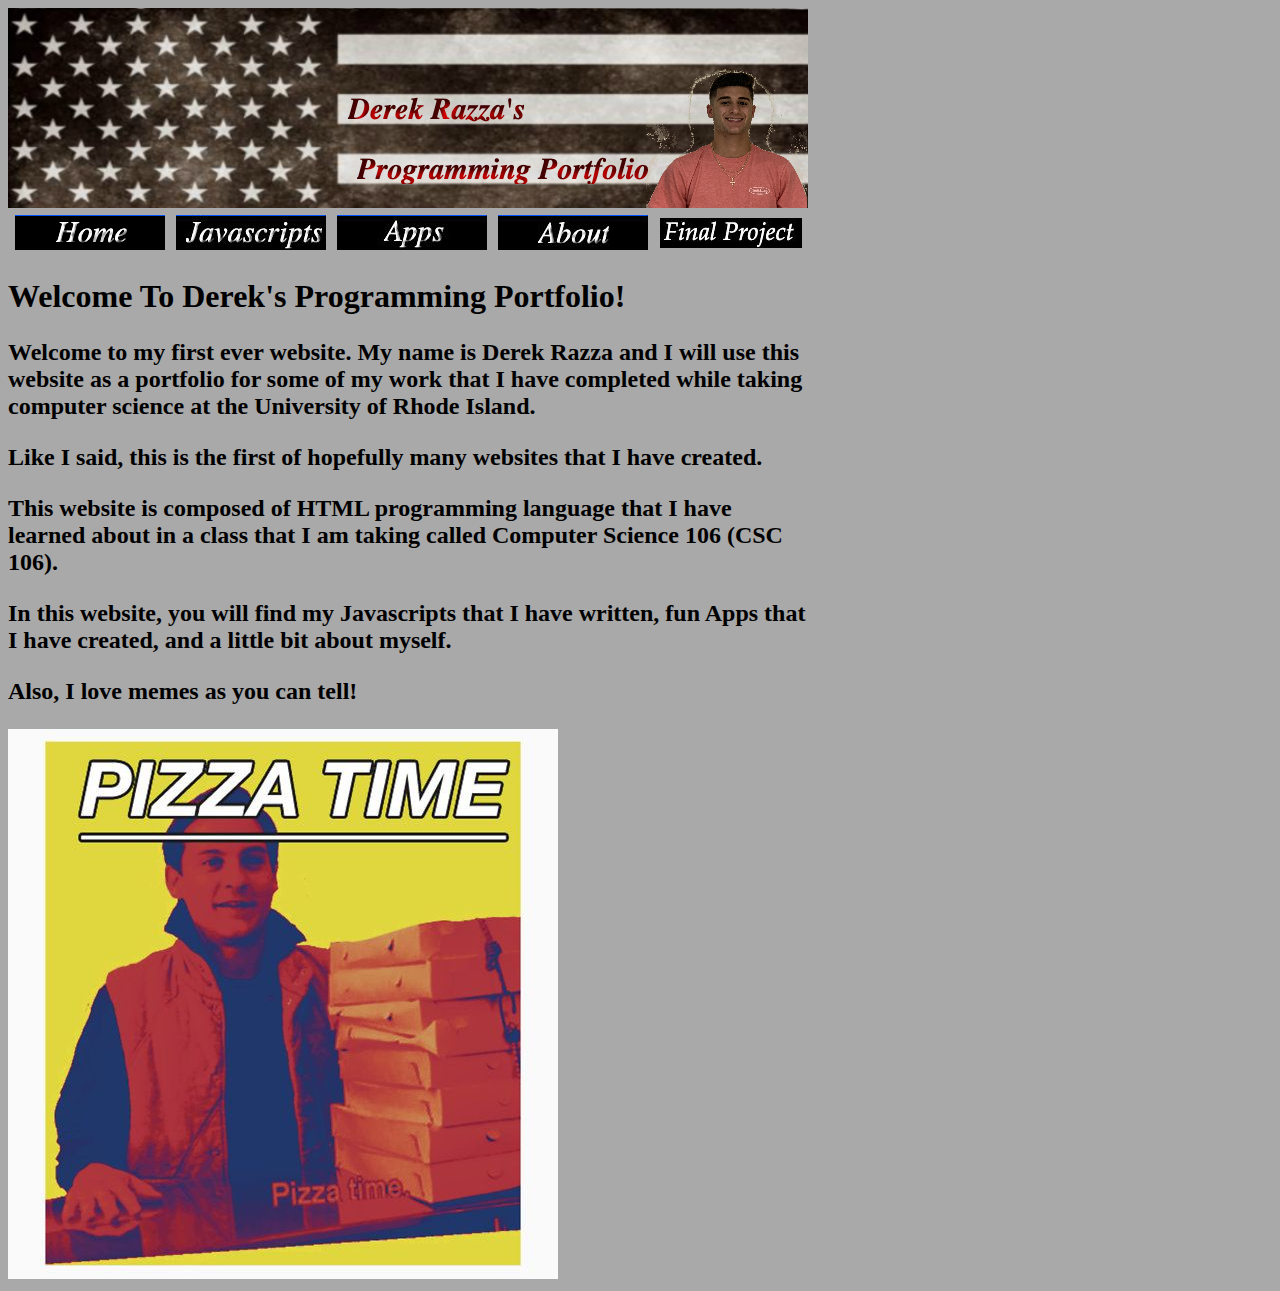
<file: index.html>
<!DOCTYPE html>
<html>
    <head>
        <meta charset="utf-8">
        <title>Razza's Portfolio Website</title>
        <link rel="stylesheet" type="text/css" href="style.css">      
    </head>
<body bgcolor="DarkGray">
     
        <img src="DereksProgrammingBanner.jpg.jpg">  

<table id="nav-table">
    
    <thead> 
    <tr>
            <th><a href="index.html"><img src="homebutton2.jpg"></a></th>
            <th><a href="javascripts.html"><img src="javascripts2.jpg"></a></th>            
            <th><a href="apps.html"><img src="apps2.jpg"></a></th>
            <th><a href="about.html"><img src="about2.jpg"></a></th>
            <th><a href="FinalProject.html"><img src="FinalProjectButton.jpg"></a></th>
      </tr>
    </thead> 
 </table>     
        
        <a href=""> </a>
    
        <h1> Welcome To Derek's Programming Portfolio! </h1>
    
    <h2> 
        <div class="paragraph">    
    <p>Welcome to my first ever website. My name is Derek Razza and I will use this website as a portfolio for some of my work that I have completed while taking computer science at the University of Rhode Island.</p>
    <p>Like I said, this is the first of hopefully many websites that I have created.</p>
    <p>This website is composed of HTML programming language that I have learned about in a class that I am taking called Computer Science 106 (CSC 106).</p>
    <p>In this website, you will find my Javascripts that I have written, fun Apps that I have created, and a little bit about myself.</p>
    <p> Also, I love memes as you can tell! </p>
       </div>
    </h2>  
 
  <img src="IMG_0237.JPG"> 
    
  </body>
</html>
</file>
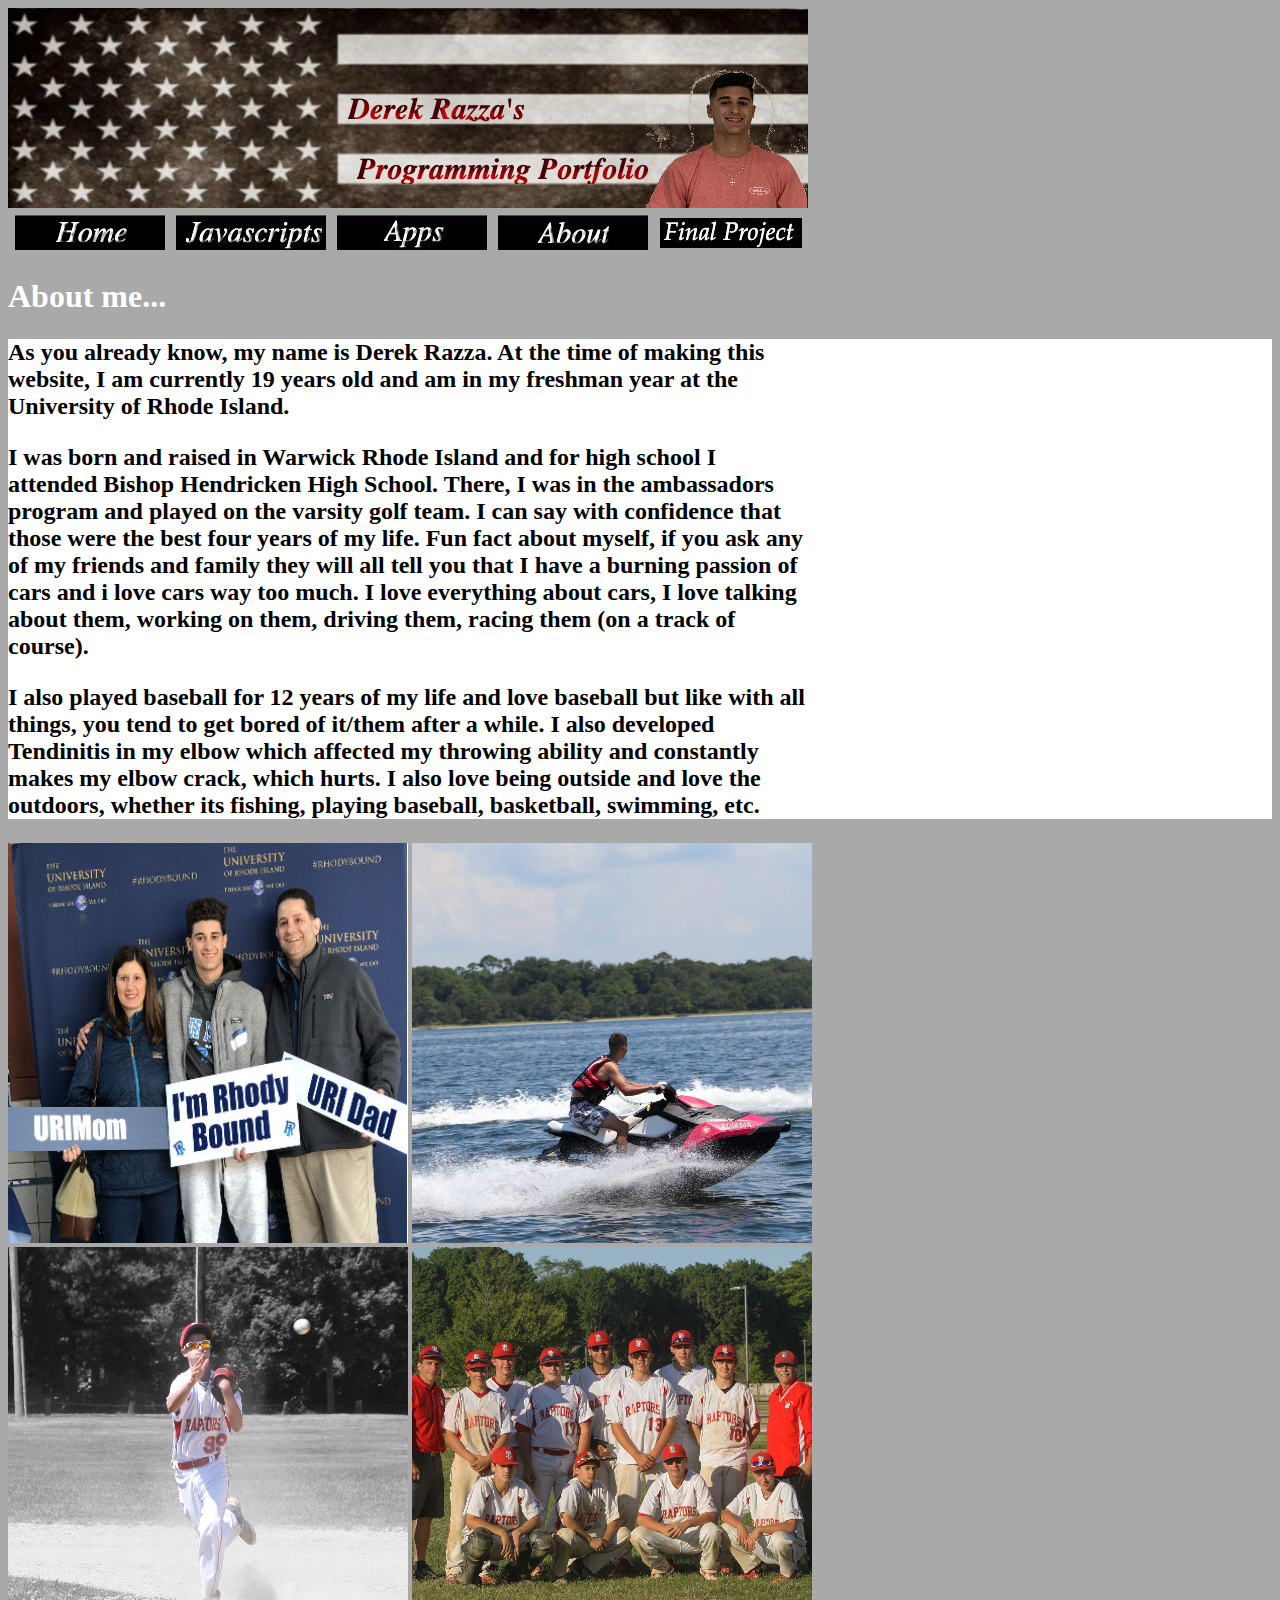
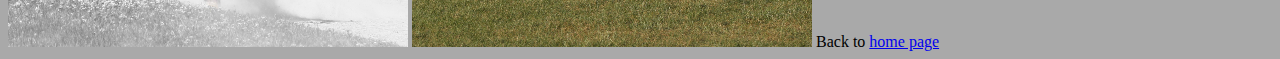
<file: about.html>
<!DOCTYPE html>
<html>
    <head>
        <meta charset="utf-8">
        <title>Razza's Portfolio Website</title>
        <link rel="stylesheet" type="text/css" href="style.css">      
    </head>
<body bgcolor="DarkGray">
     
        <img src="DereksProgrammingBanner.jpg.jpg">  

<table id="nav-table">
    
    <thead> 
    <tr>
            <th><a href="index.html"><img src="homebutton2.jpg"></a></th>
            <th><a href="javascripts.html"><img src="javascripts2.jpg"></a></th>            
            <th><a href="apps.html"><img src="apps2.jpg"></a></th>
            <th><a href="about.html"><img src="about2.jpg"></a></th>
            <th><a href="FinalProject.html"><img src="FinalProjectButton.jpg"></a></th>
      </tr>
    </thead> 
 </table>    
    
        <style>
        
        h2 {
            color: black;
        background-color: white; 
            text-length: 800px;
            }  
        h1 {
            color: white;
            }
        </style>
    
    </head>   
        <a href=""> </a>

        <h1> About me... </h1>
<h2>
   <div class="paragraph">   
     <p id-="p"> As you already know, my name is Derek Razza. At the time of making this website, I am currently 19 years old and am in my freshman year at the University of Rhode Island.</p>
     <p> I was born and raised in Warwick Rhode Island and for high school I attended Bishop Hendricken High School. There, I was in the ambassadors program and played on the varsity golf team. I can say with confidence that those were the best four years of my life. Fun fact about myself, if you ask any of my friends and family they will all tell you that I have a burning passion of cars and i love cars way too much. I love everything about cars, I love talking about them, working on them, driving them, racing them (on a track of course).</p> 
     <p> I also played baseball for 12 years of my life and love baseball but like with all things, you tend to get bored of it/them after a while. I also developed Tendinitis in my elbow which affected my throwing ability and constantly makes my elbow crack, which hurts. I also love being outside and love the outdoors, whether its fishing, playing baseball, basketball, swimming, etc.</p>
   
   </div>
</h2>
   
   <img src="URIFAMPIC.jpg">
   <img src="Jetski.jpg"> 
    <br>
   <img src="Baseball2nd.JPG">   
   <img src="Teampic.JPG">   
    
    </body> Back to <a href="index.html"> home page </a>
</html>
</file>
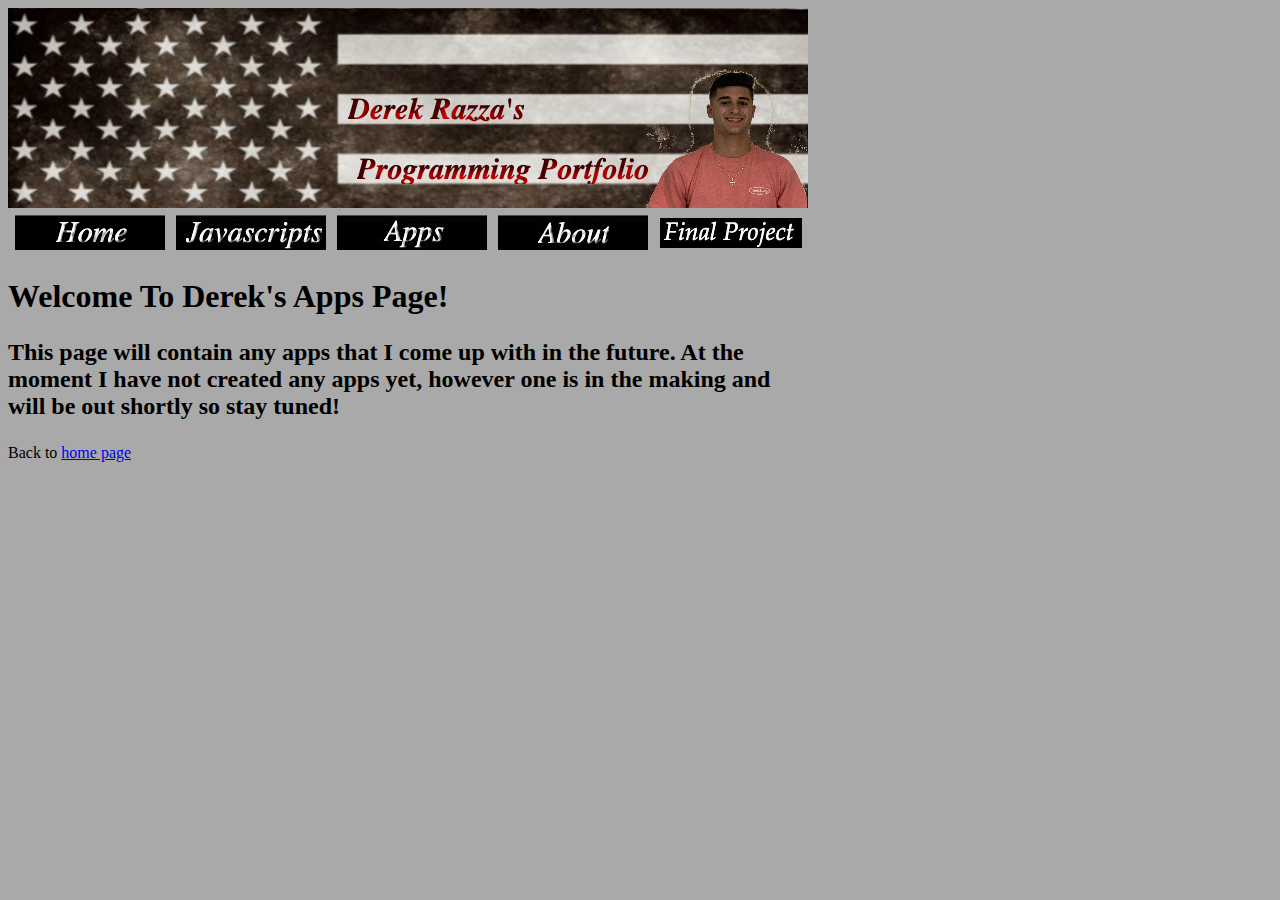
<file: apps.html>
<!DOCTYPE html>
<html>
    <head>
        <meta charset="utf-8">
        <title>Razza's Portfolio Website</title>
        <link rel="stylesheet" type="text/css" href="style.css">      
    </head>
<body bgcolor="DarkGray">
     
        <img src="DereksProgrammingBanner.jpg.jpg">  

<table id="nav-table">
    
    <thead> 
    <tr>
            <th><a href="index.html"><img src="homebutton2.jpg"></a></th>
            <th><a href="javascripts.html"><img src="javascripts2.jpg"></a></th>            
            <th><a href="apps.html"><img src="apps2.jpg"></a></th>
            <th><a href="about.html"><img src="about2.jpg"></a></th>
            <th><a href="FinalProject.html"><img src="FinalProjectButton.jpg"></a></th>
      </tr>
    </thead> 
 </table>    
   
        <a href=""> </a>

        <h1> Welcome To Derek's Apps Page! </h1>
        <h2>
         <div class="paragraph">
            <p>This page will contain any apps that I come up with in the future. At the moment I have not created any apps yet, however one is in the making and will be out shortly so stay tuned!</p>
        </h2>
         </div>       
          </body> Back to <a href="index.html"> home page </a>
</html>
</file>
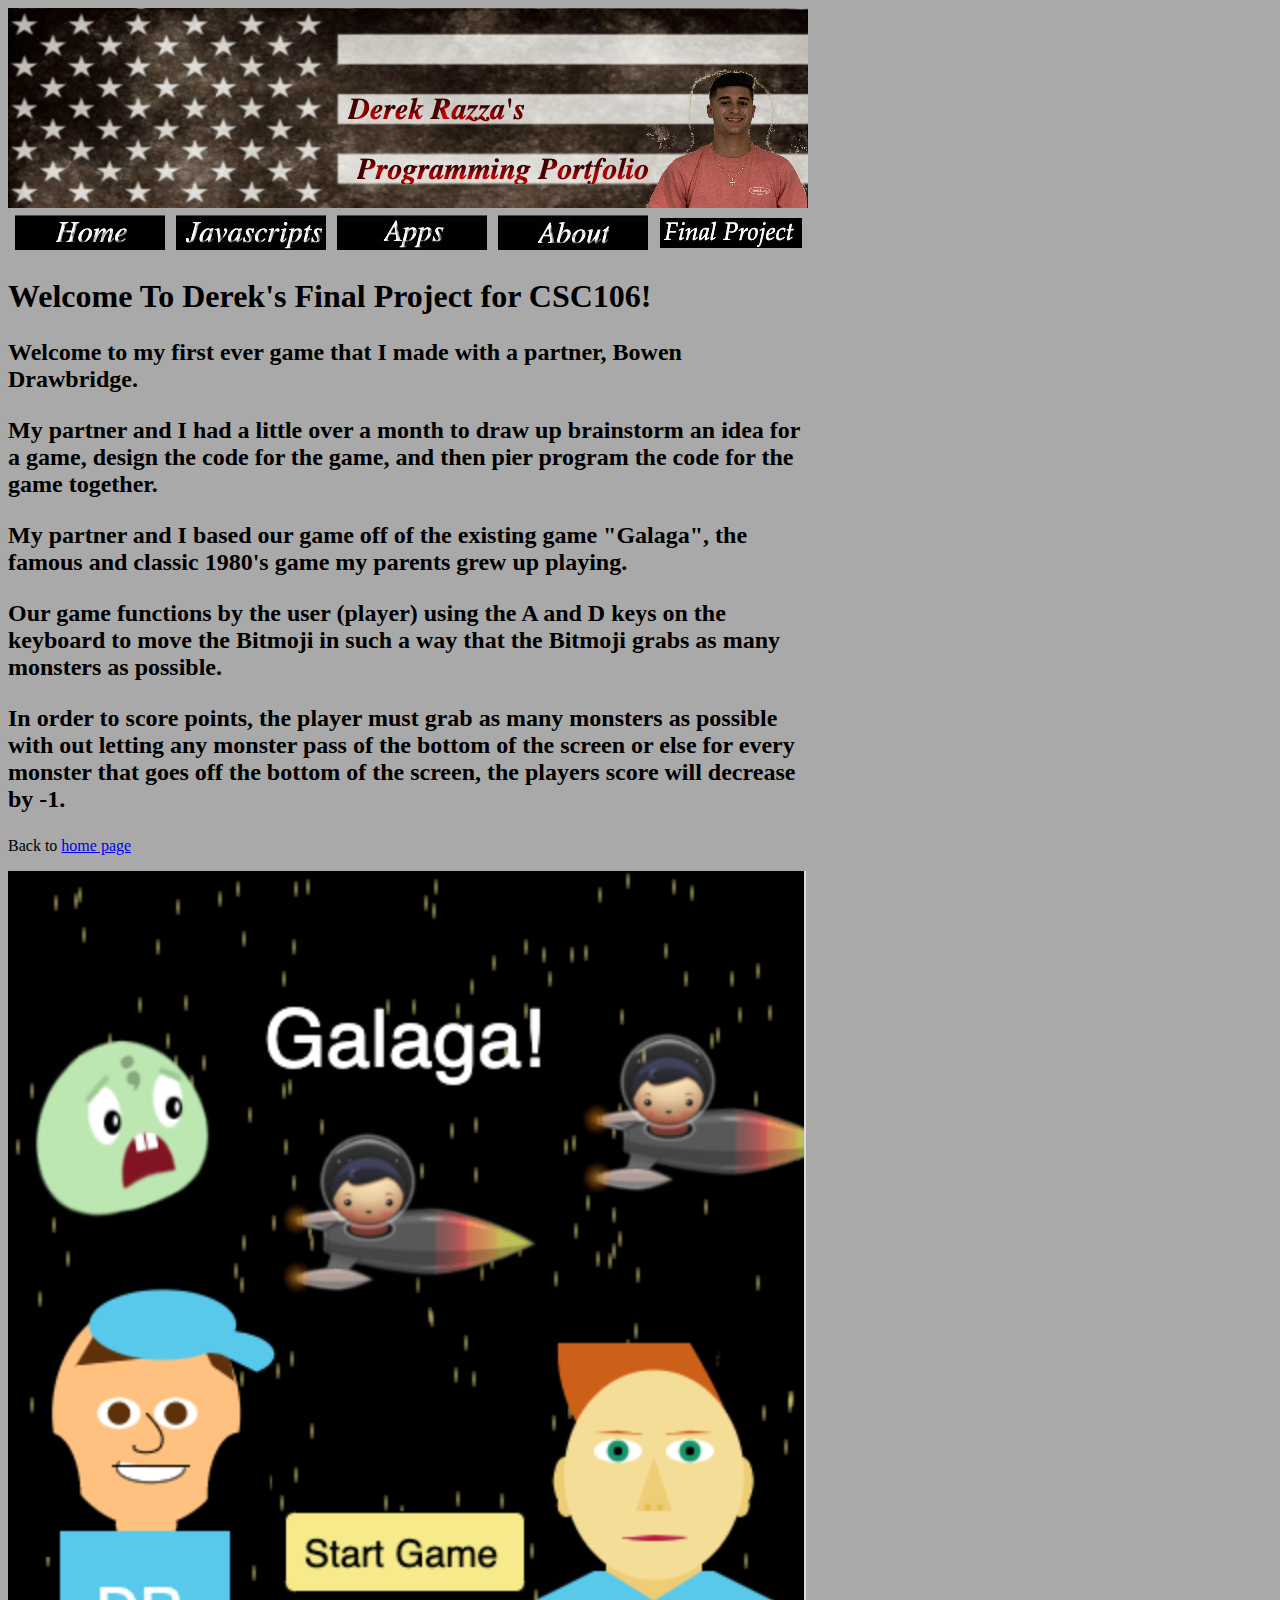
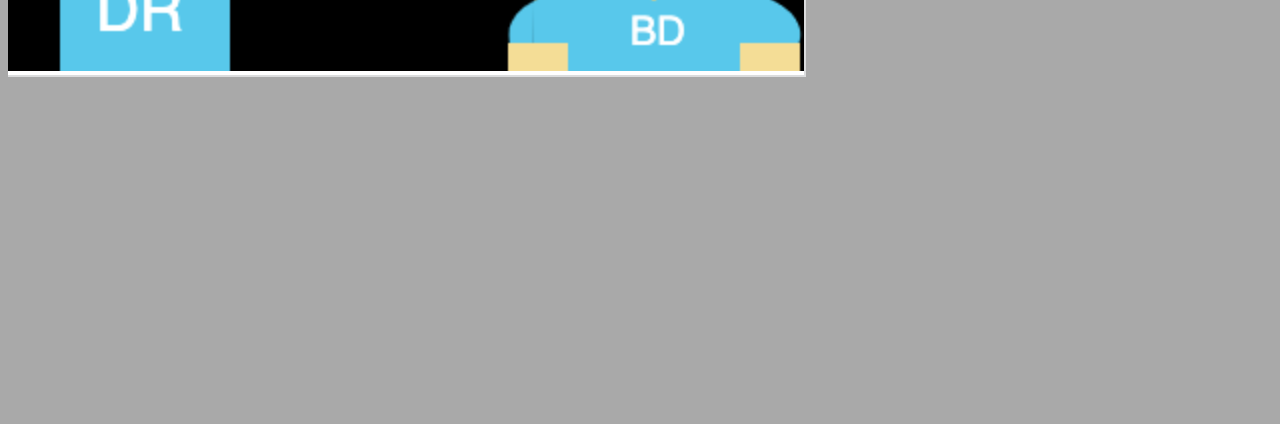
<file: FinalProject.html>
<!DOCTYPE html>
<html>
    <head>
        <meta charset="utf-8">
        <title>Razza's Portfolio Website</title>
        <link rel="stylesheet" type="text/css" href="style.css">      
    </head>
<body bgcolor="DarkGray">
     
        <img src="DereksProgrammingBanner.jpg.jpg">  

<table id="nav-table">
    
    <thead> 
    <tr>
            <th><a href="index.html"><img src="homebutton2.jpg"></a></th>
            <th><a href="javascripts.html"><img src="javascripts2.jpg"></a></th>            
            <th><a href="apps.html"><img src="apps2.jpg"></a></th>
            <th><a href="about.html"><img src="about2.jpg"></a></th>
            <th><a href="FinalProject.html"><img src="FinalProjectButton.jpg"></a></th>
      </tr>
    </thead> 
 </table>     
        
        <a href=""> </a>
    
        <h1> Welcome To Derek's Final Project for CSC106! </h1>
    
    <h2> 
        
        <div class="paragraph">    
    <p>Welcome to my first ever game that I made with a partner, Bowen Drawbridge.</p>
    <p>My partner and I had a little over a month to draw up brainstorm an idea for a game, design the code for the game, and then pier program the code for the game together.</p>
    <p>My partner and I based our game off of the existing game "Galaga", the famous and classic 1980's game my parents grew up playing.</p>
    <p>Our game functions by the user (player) using the A and D keys on the keyboard to move the Bitmoji in such a way that the Bitmoji grabs as many monsters as possible.</p>
    <p>In order to score points, the player must grab as many monsters as possible with out letting any monster pass of the bottom of the screen or else for every monster that goes off the bottom of the screen, the players score will decrease by -1.</p>
        
        </div>
    </h2>  
  </body> Back to <a href="index.html"> home page </a>

    <p><a href="https://www.khanacademy.org/computer-programming/galaga/5286840327176192"><img src="Galaga.png"></a></p>
    <iframe width="560" height="315" src="https://www.youtube.com/embed/wF066dRBMdM" frameborder="0" allow="accelerometer; autoplay; encrypted-media; gyroscope; picture-in-picture" allowfullscreen></iframe>
</html>
</file>
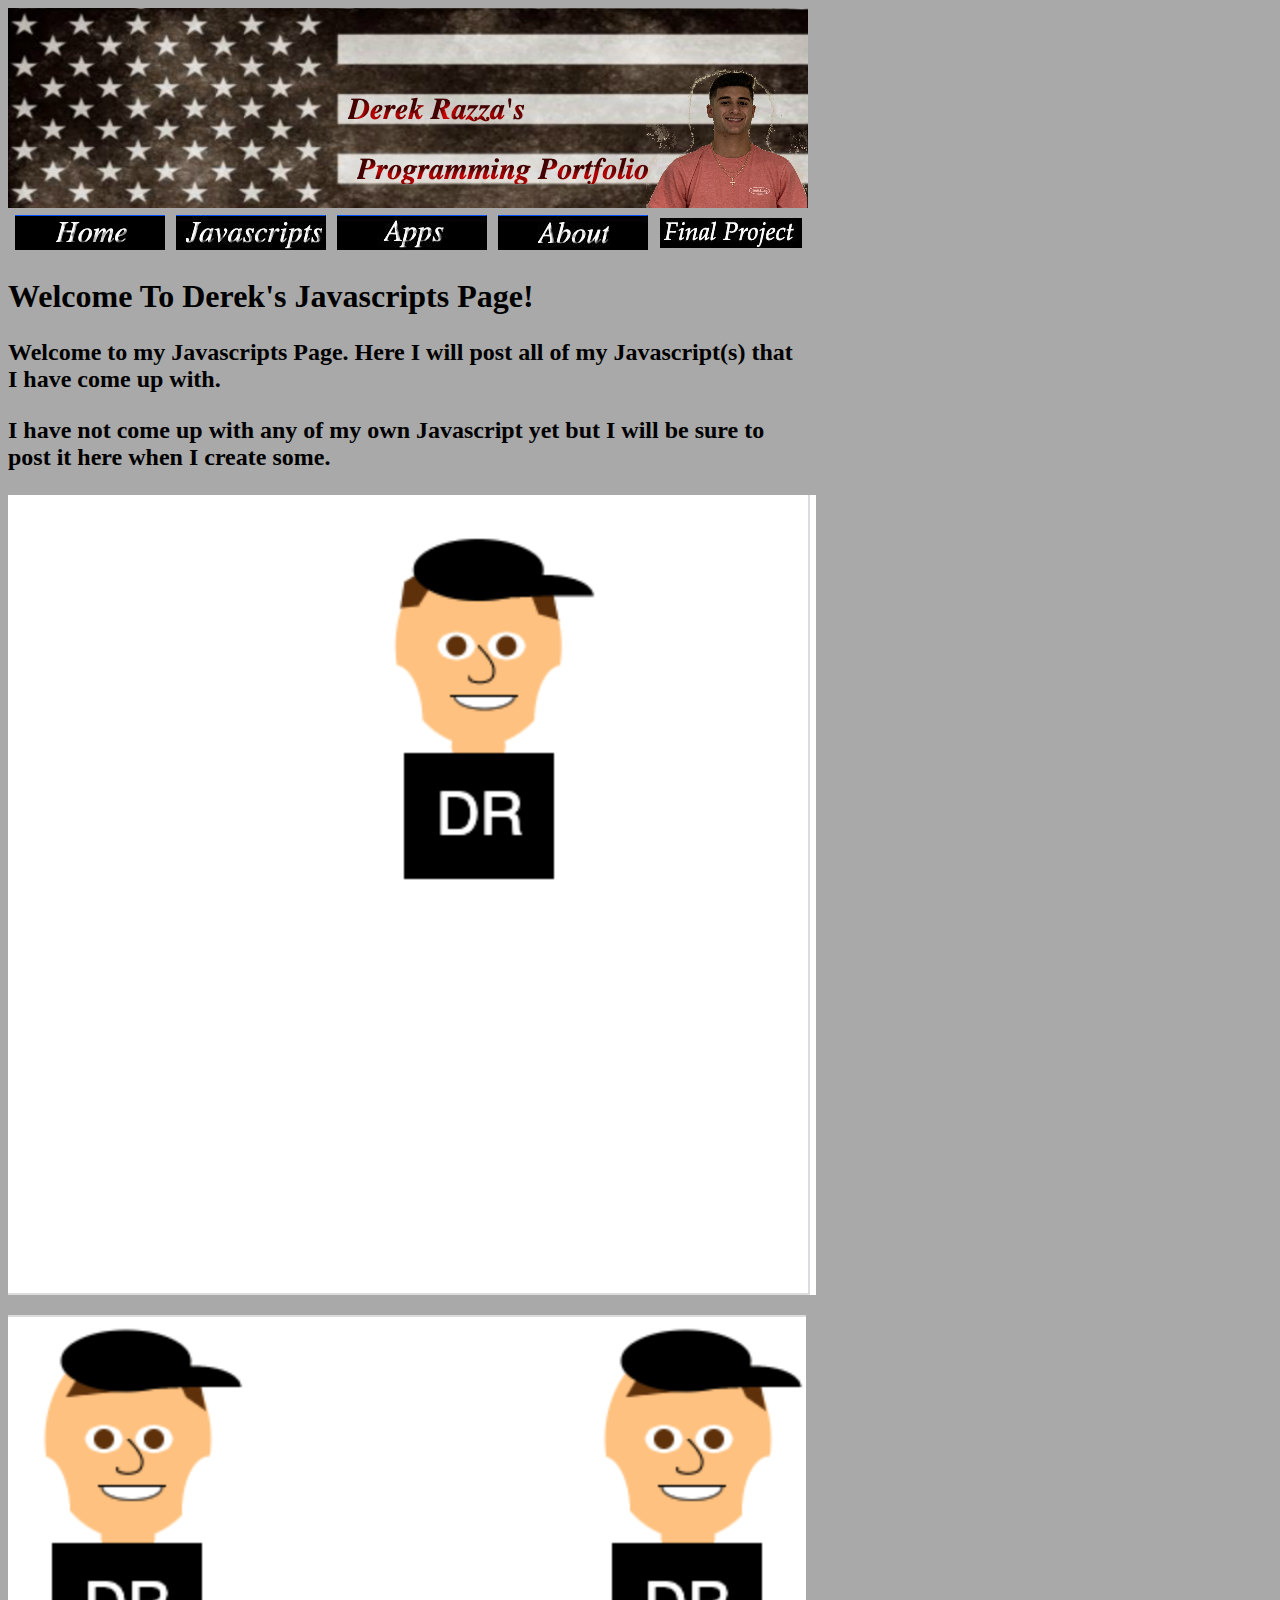
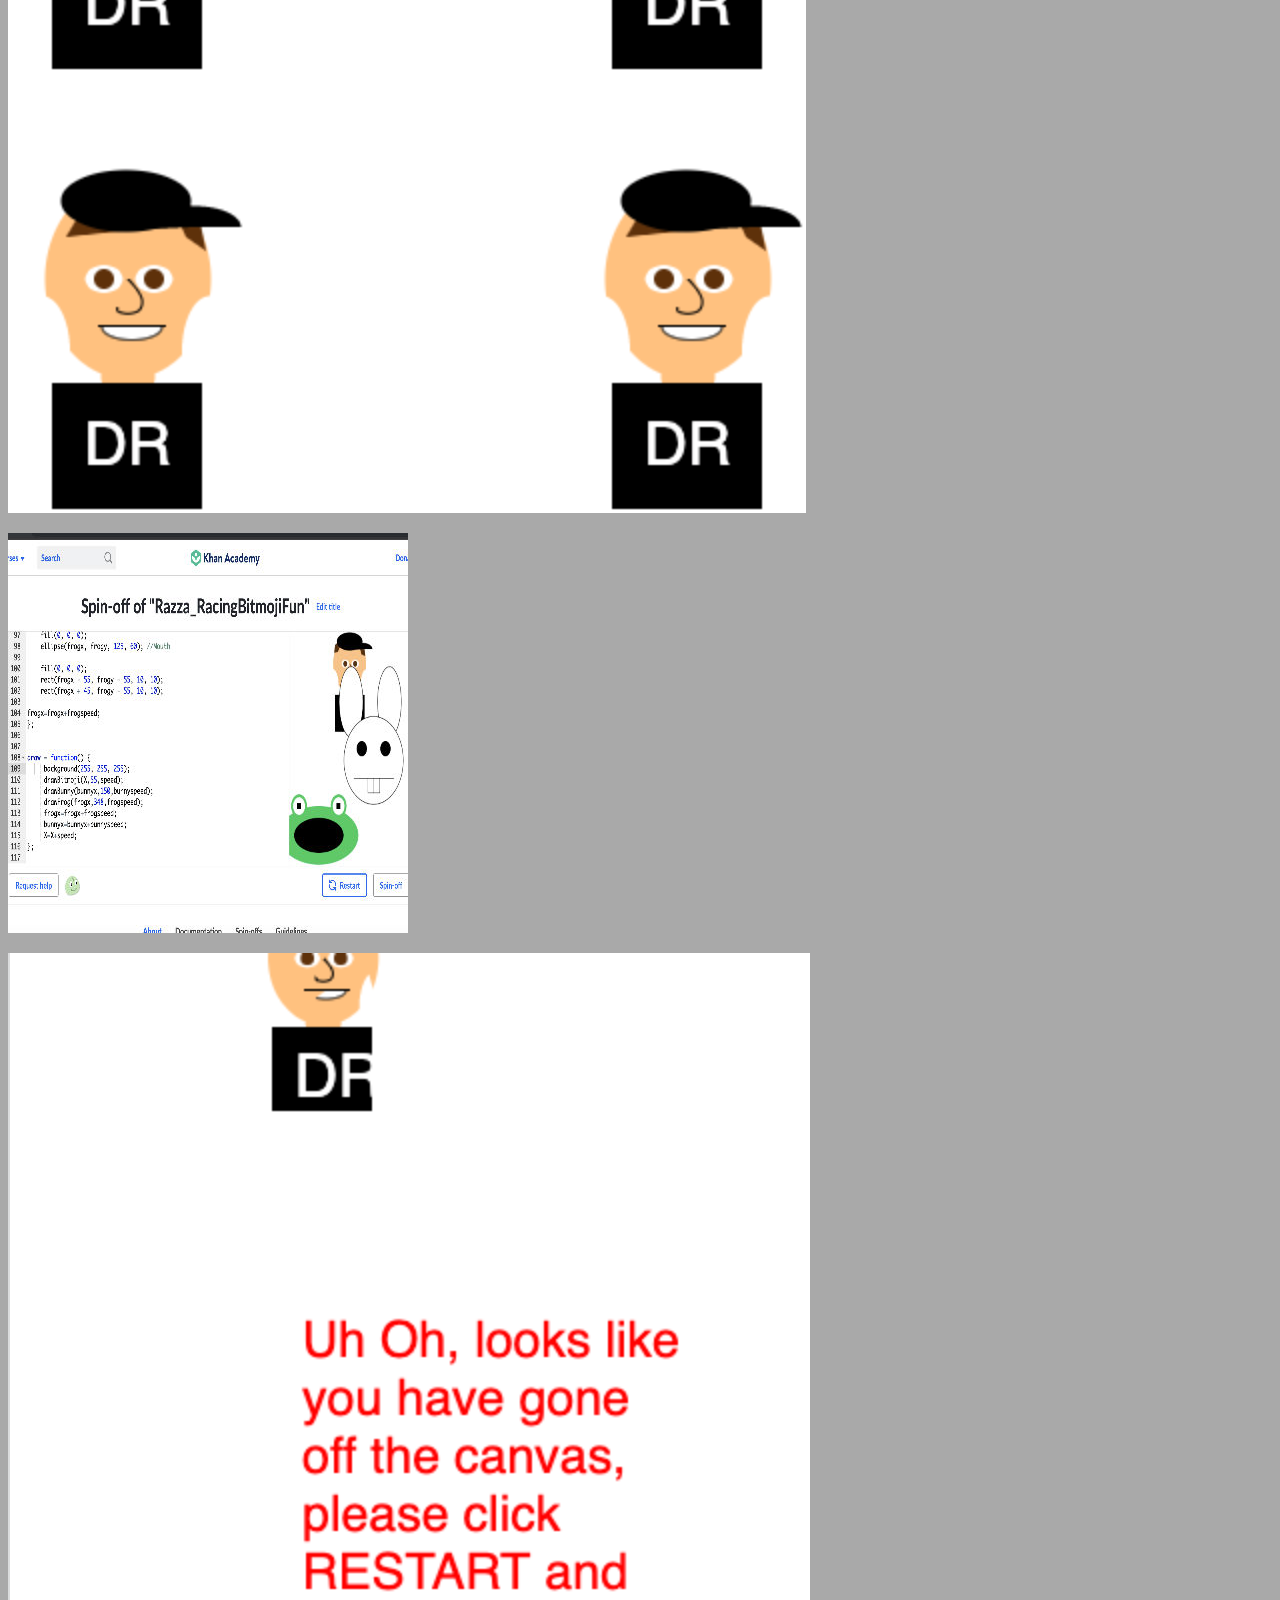
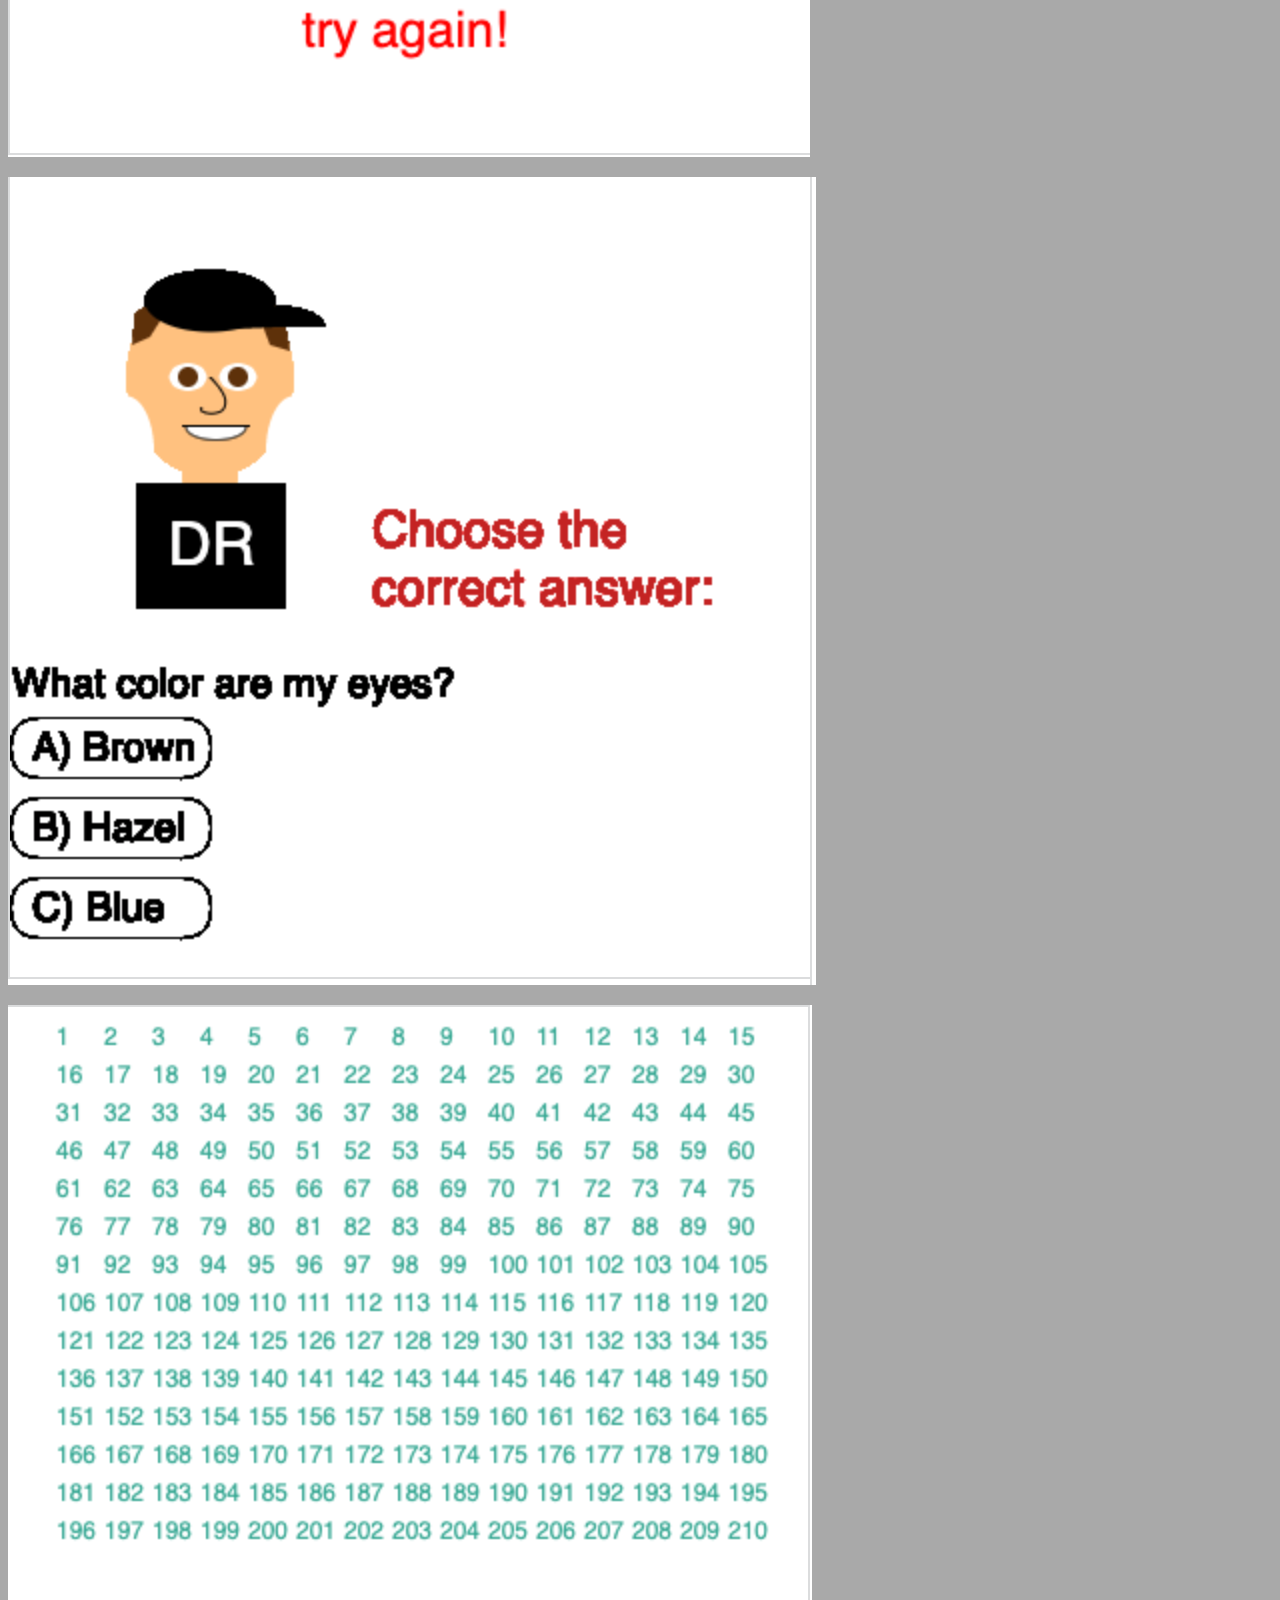
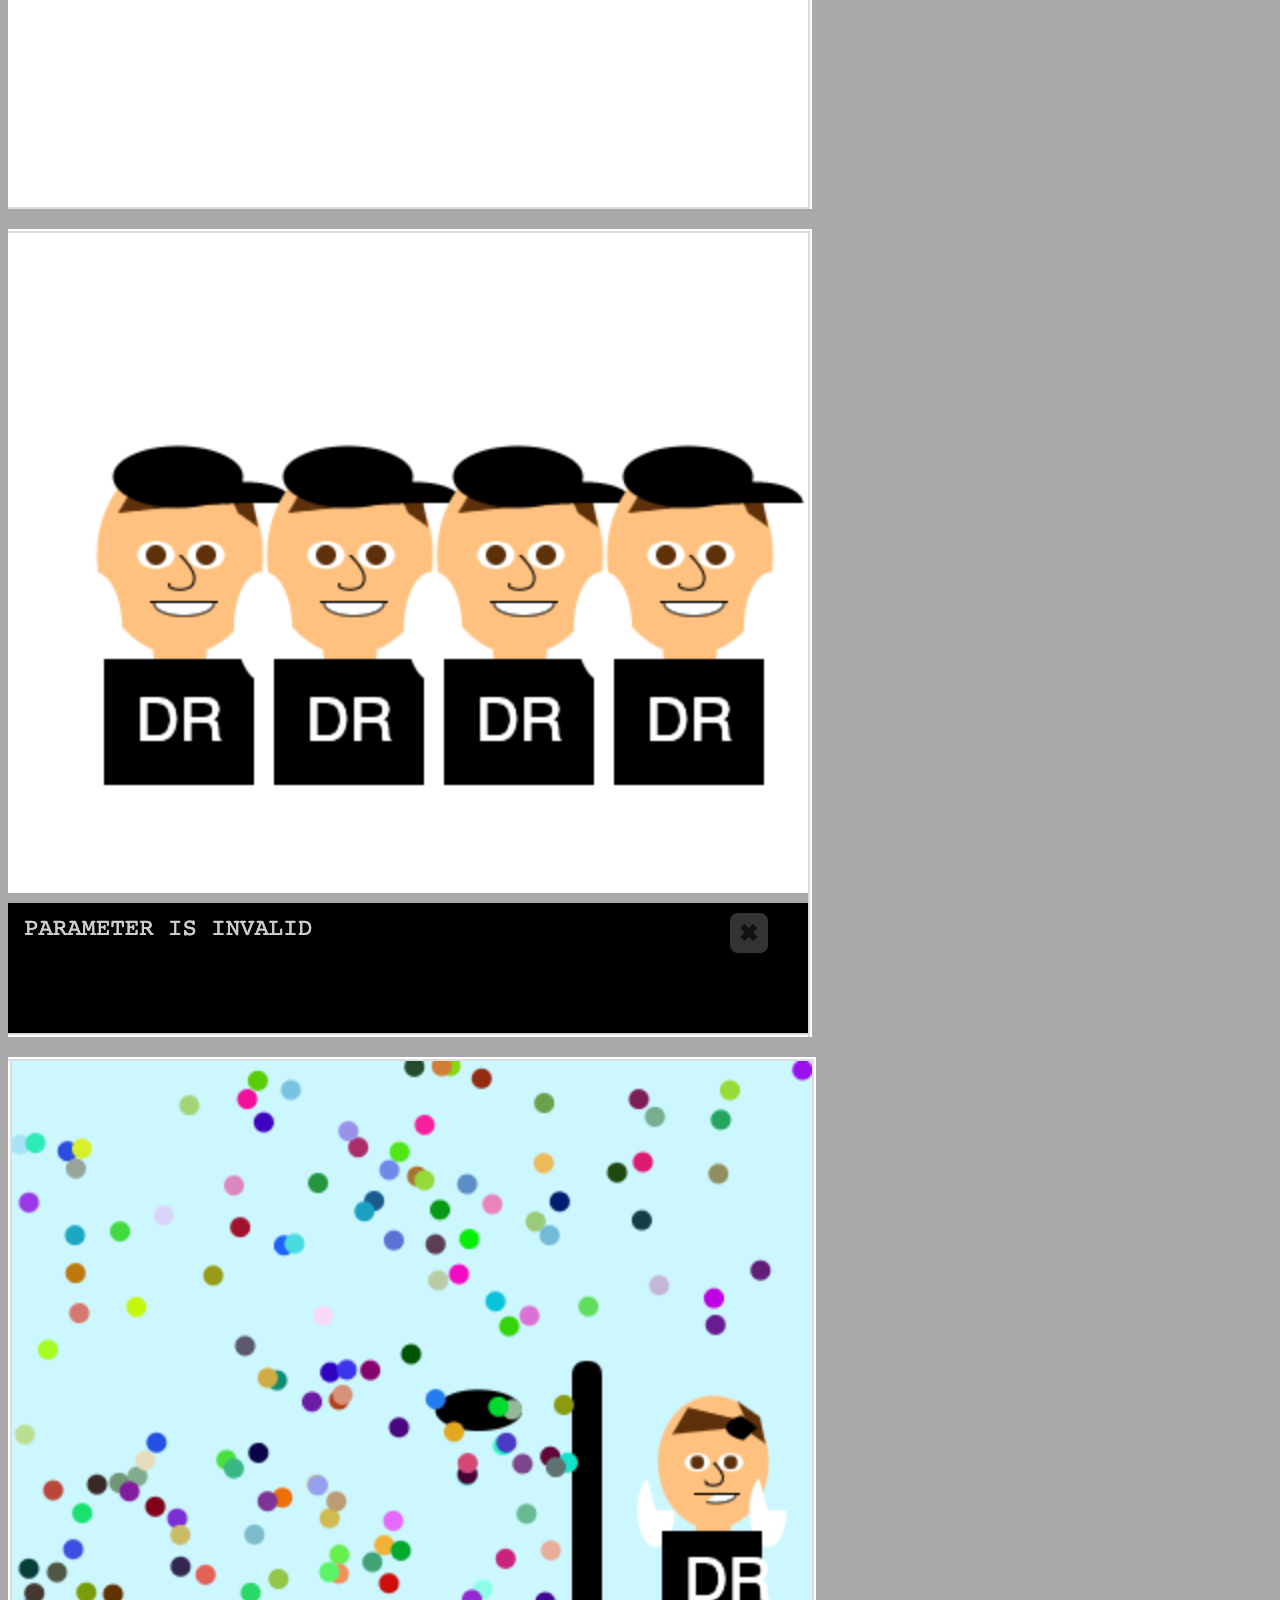
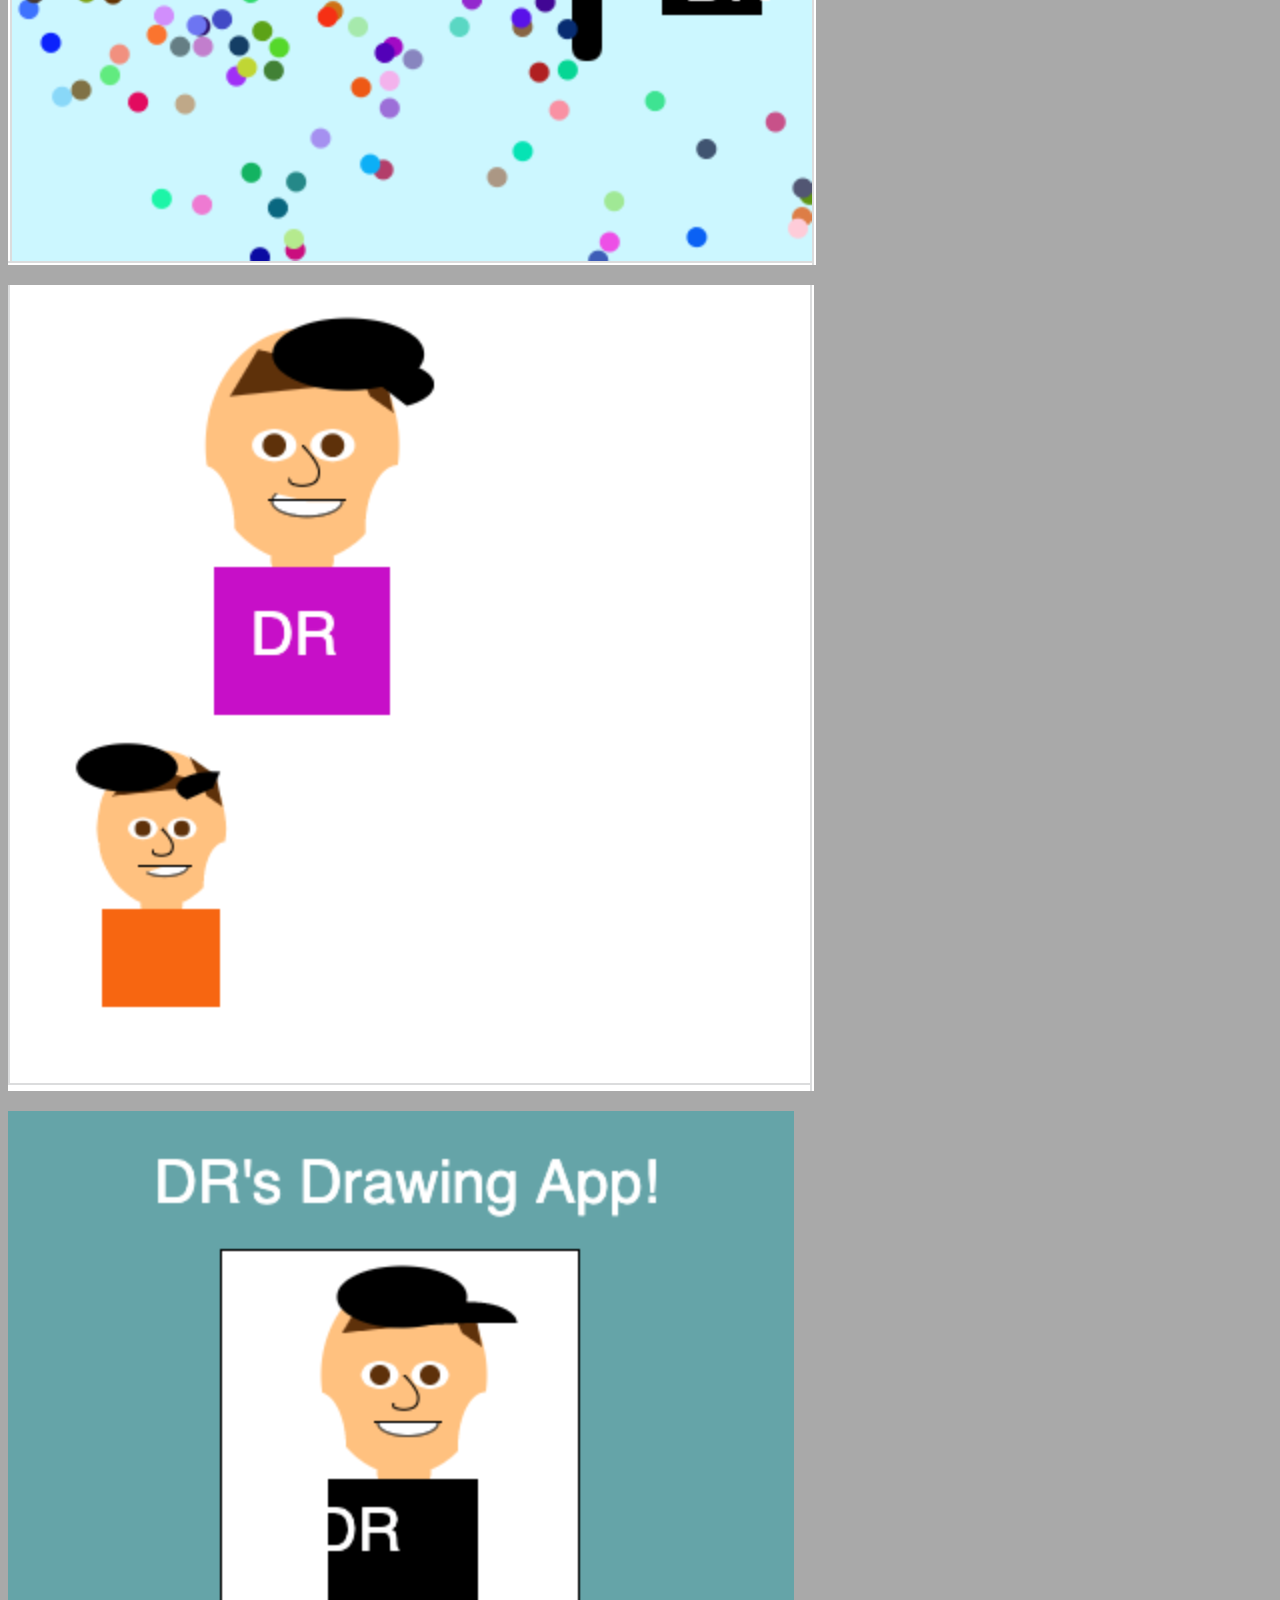
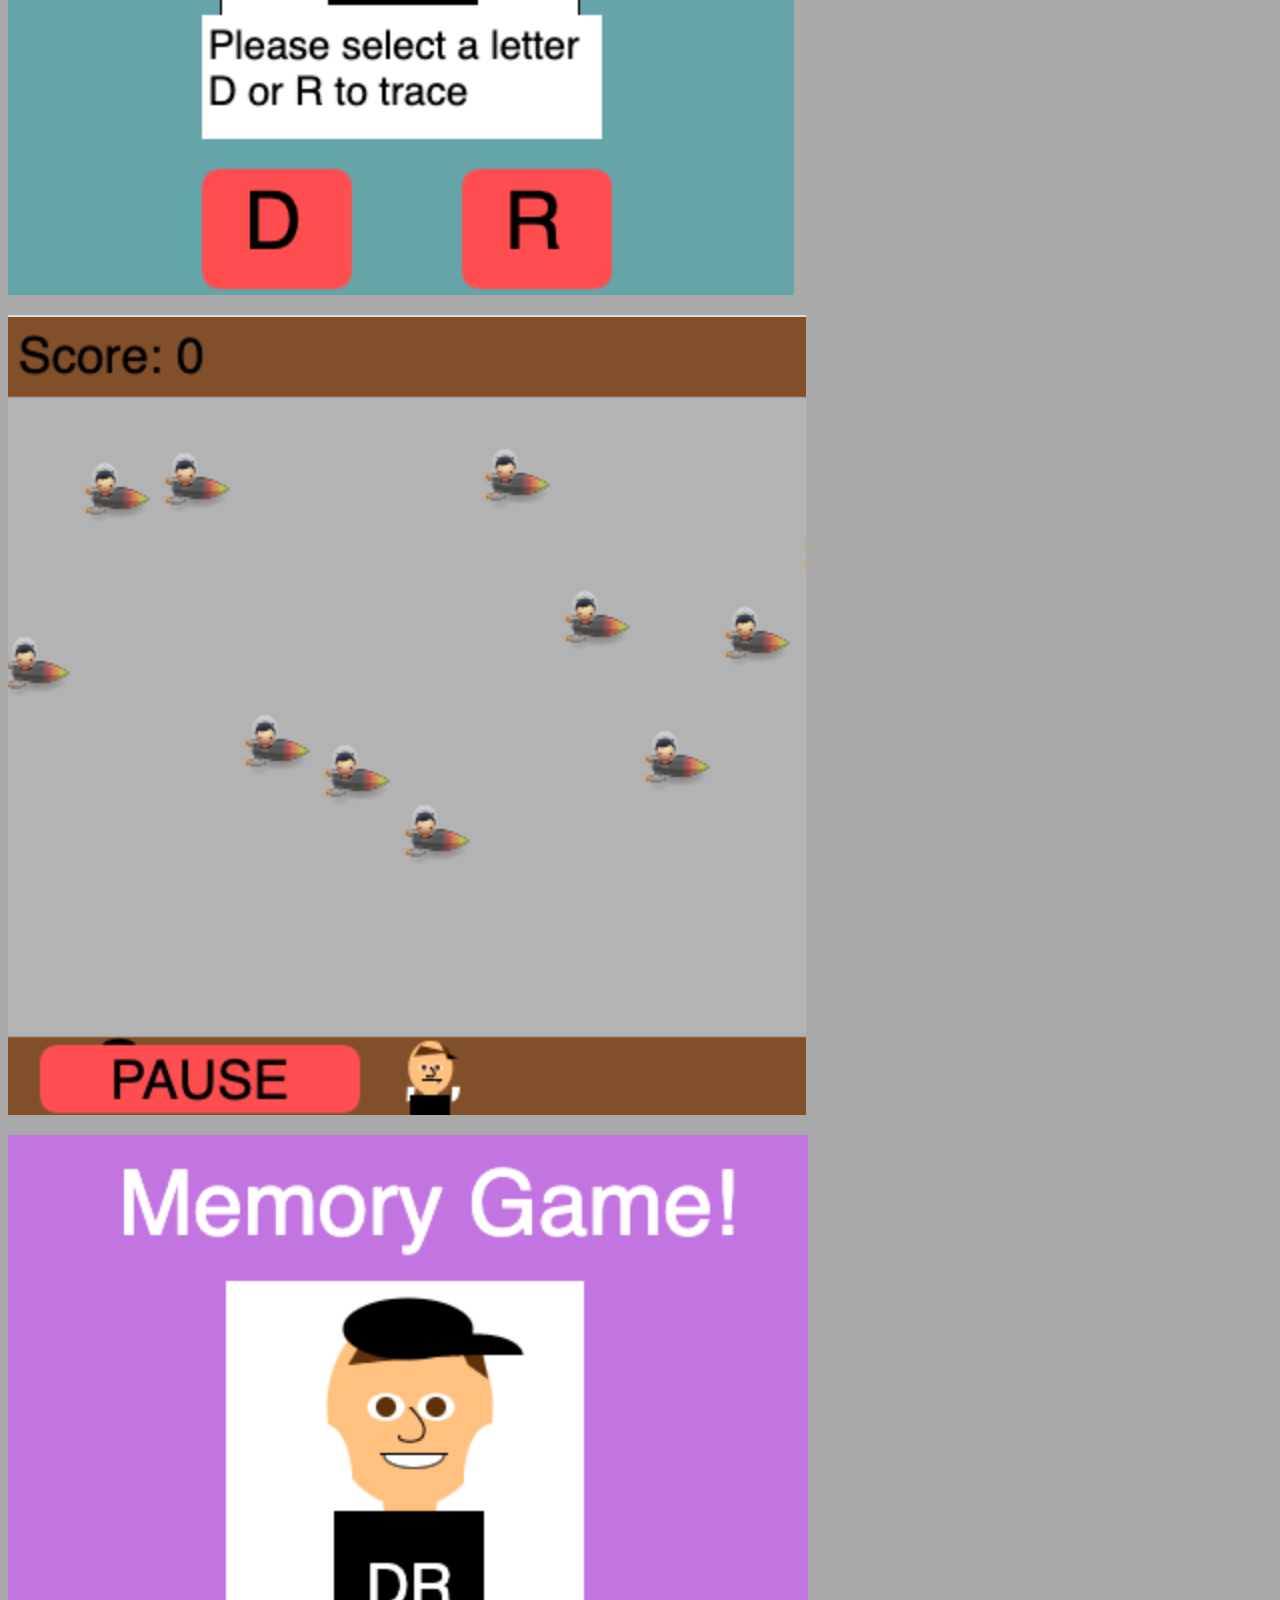
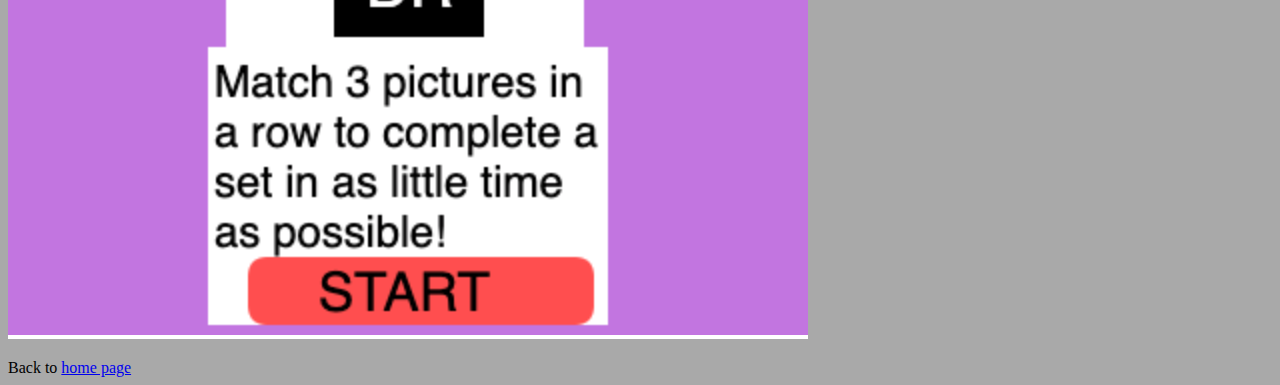
<file: javascripts.html>
<!DOCTYPE html>
<html>
    <head>
        <meta charset="utf-8">
        <title>Razza's Portfolio Website</title>
        <link rel="stylesheet" type="text/css" href="style.css">      
    </head>
<body bgcolor="DarkGray">
     
        <img src="DereksProgrammingBanner.jpg.jpg">  

<table id="nav-table">
    
    <thead> 
    <tr>
            <th><a href="index.html"><img src="homebutton2.jpg"></a></th>
            <th><a href="javascripts.html"><img src="javascripts2.jpg"></a></th>            
            <th><a href="apps.html"><img src="apps2.jpg"></a></th>
            <th><a href="about.html"><img src="about2.jpg"></a></th>
            <th><a href="FinalProject.html"><img src="FinalProjectButton.jpg"></a></th>
      </tr>
    </thead> 
 </table>    
   
        <a href=""> </a>

        <h1> Welcome To Derek's Javascripts Page! </h1>
      <h2>
         <div class="paragraph">
      <p>Welcome to my Javascripts Page. Here I will post all of my Javascript(s) that I have come up with.</p>
      <p>I have not come up with any of my own Javascript yet but I will be sure to post it here when I create some.</p>
         </div>
      </h2>
   
    <p><a href="https://www.khanacademy.org/computer-programming/spin-off-of-razza_dancingbitmojifun/5167611299725312"><img src="DancingBitmoji.png"></a></p>
    <p><a href="https://www.khanacademy.org/computer-programming/spinoff-razza_bitmojiresizing/5943713802715136"><img src="QuadBitmoji.png"></a></p>
    <p><a href="https://www.khanacademy.org/computer-programming/spin-off-of-razza_racingbitmojifun/6162855130529792"><img src="Bitmojiracing spinoff.jpg"></a></p>    
    <p><a href="https://www.khanacademy.org/computer-programming/razza_follow/5946774086451200"><img src="BitmojiMoving.png"></a></p>    
    <p><a href="https://www.khanacademy.org/computer-programming/razzas-bitmoji-quiz/6716225476067328"><img src="BitmojiQuiz.png"></a></p>    
    <p><a href="https://www.khanacademy.org/computer-programming/razza_formatted_integers/5002036194541568"><img src ="Graph.png"></a></p>
    <p><a href="https://www.khanacademy.org/computer-programming/razza_bitmoji_line/6059568849715200"><img src ="bitmoji line.png"></a></p>
    <P><a href="https://www.khanacademy.org/computer-programming/spin-off-of-project-make-it-rain/4818376164081664"><img src ="dryBItmoji.png"></a></p> 
    <p><a href="https://www.khanacademy.org/computer-programming/razza_object/4775020011683840"><img src="Screen Shot 2019-10-28 at 2.50.15 PM.png"></a></p>
    <p><a href="https:https://www.khanacademy.org/computer-programming/razza_educationalapp/5417613634535424"><img src="Learning App.png"></a></p>   
    <p><a href="https://www.khanacademy.org/computer-programming/razza_frogger/5378072009736192"><img src="Screen Shot 2019-11-12 at 11.17.59 PM.png"></a></p>    
    <p><a href="https://www.khanacademy.org/computer-programming/razza_memory/6386166553083904"><img src="Screen Shot 2019-12-05 at 8.44.57 PM.png"></a></p>
    </body> Back to <a href="index.html"> home page </a>

</html>
</file>
<file: style.css>
body { background-color: #A9A9A9;}

#nav-table { width: 800px;}

.paragraph {
  width: 800px; 
}

#picture {
  background-image: url("SUNSET.jpg");
}

#p { text-length: 800px; }
</file>
